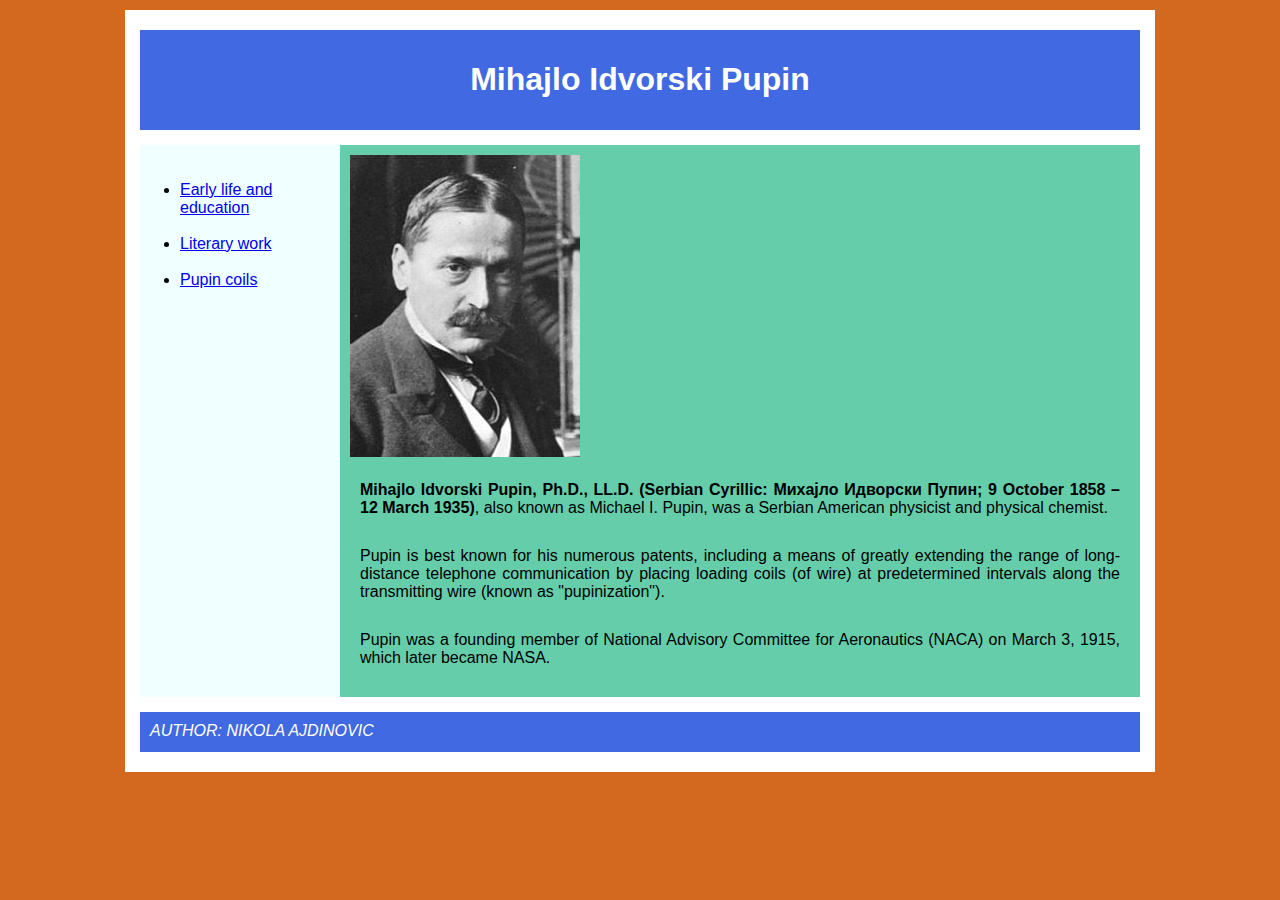
<file: index.html>
<!DOCTYPE html>
<html lang="en">
<head>
    <meta charset="UTF-8">
    <title>Mihajlo Idvorski Pupin</title>
    <link href="style/style.css" rel="stylesheet">
</head>
    <body>
        <div class="wrapper">
<div class="header">
    <h1>Mihajlo Idvorski Pupin</h1>
</div>
<div class="central">
    <div class="nav">
        <ul>
            <li><a href="pages/early-life-and-education.html">Early life and education</a></li> <br>
            <li><a href="pages/literary-work.html">Literary work</a></li> <br>
            <li><a href="pages/pupin-coils.html">Pupin&nbsp;coils</a></li> <br>
        </ul>
    </div>
    <div class="main">
        <img class="pupin" src="images/pupin.jpg" alt="This is some picture">
        <p><span class="prvi">Mihajlo Idvorski Pupin, Ph.D., LL.D. (Serbian Cyrillic: Михајло Идворски Пупин; 9 October 1858 – 12 March 1935)</span>, also known as Michael I. Pupin, was a Serbian American physicist and physical chemist.</p>

        <p>Pupin is best known for his numerous patents, including a means of greatly extending the range of long-distance telephone communication by placing loading coils (of wire) at predetermined intervals along the transmitting wire (known as "pupinization").</p>

        <p>Pupin was a founding member of National Advisory Committee for Aeronautics (NACA) on March 3, 1915, which later became NASA.</p>
    </div>
</div>
<div class="footer">
    AUTHOR: NIKOLA AJDINOVIC
</div>

        </div>
       
    </body>
</html>
</file>
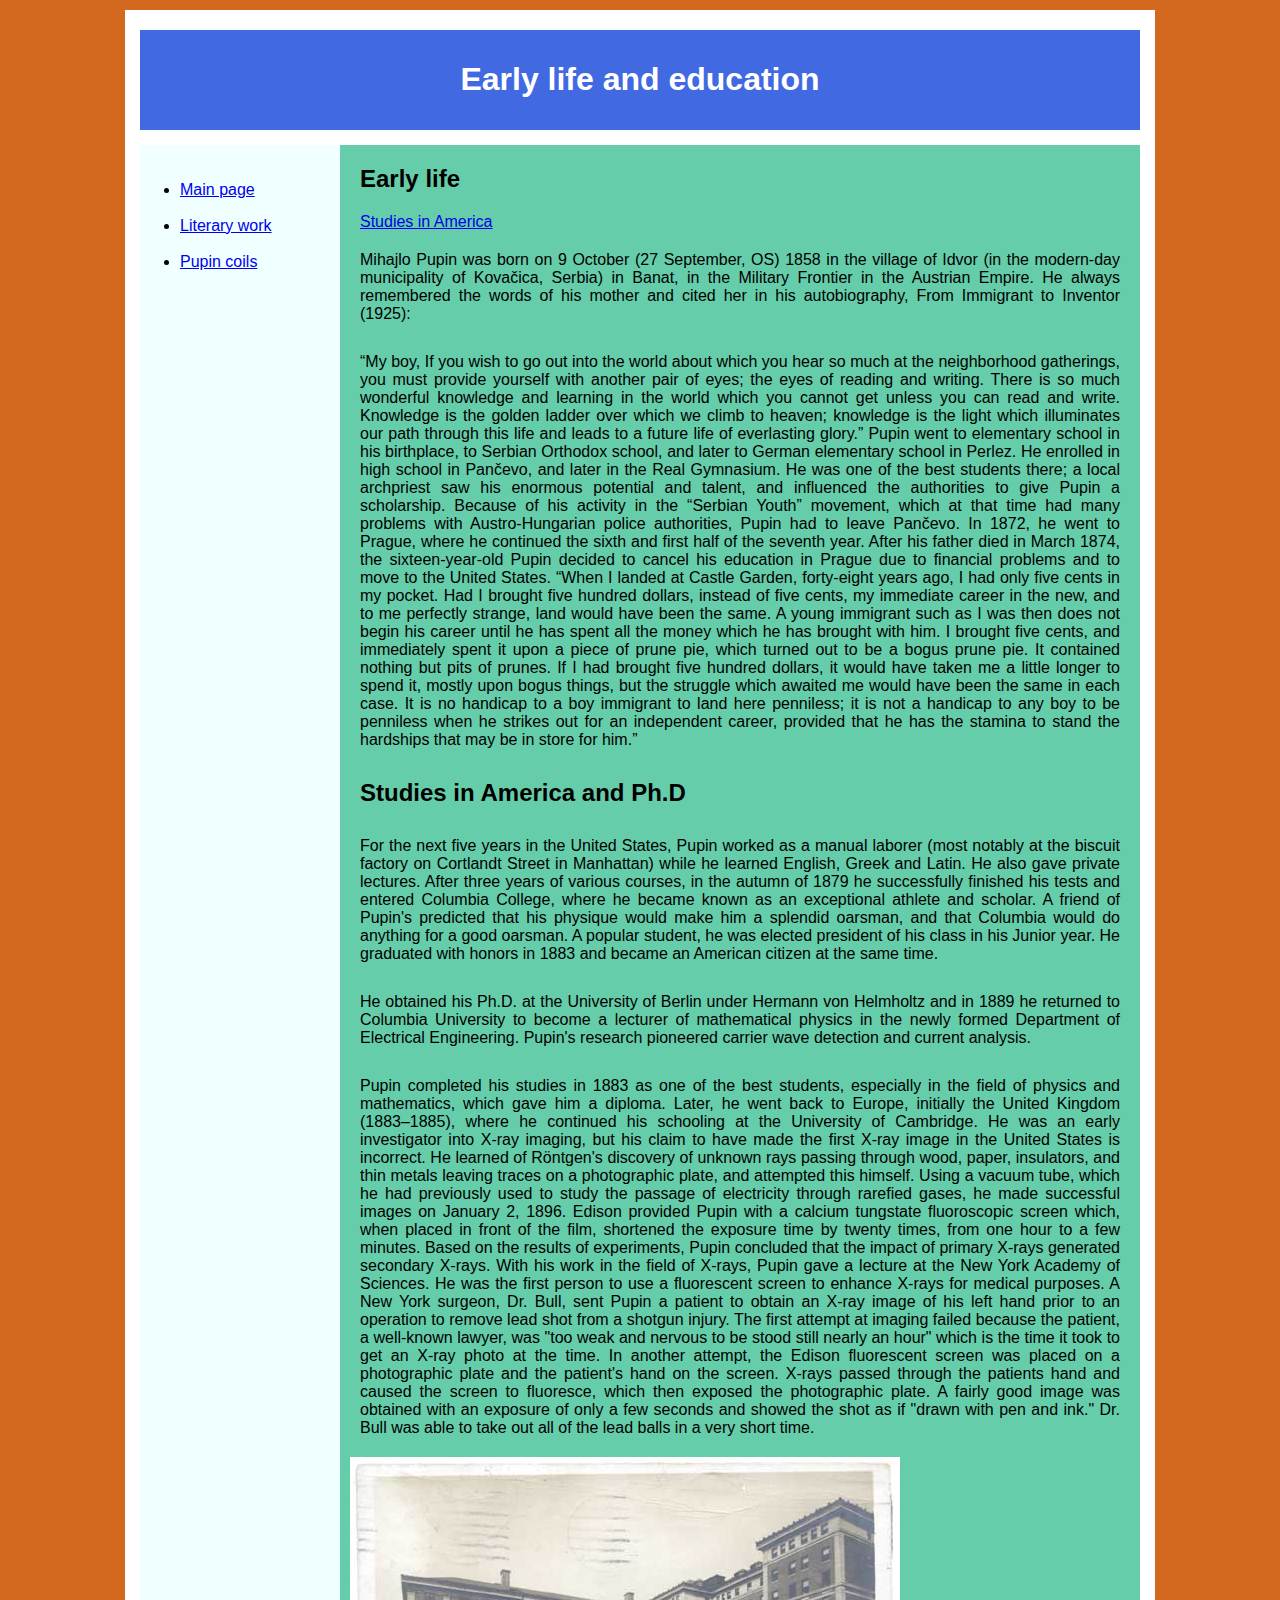
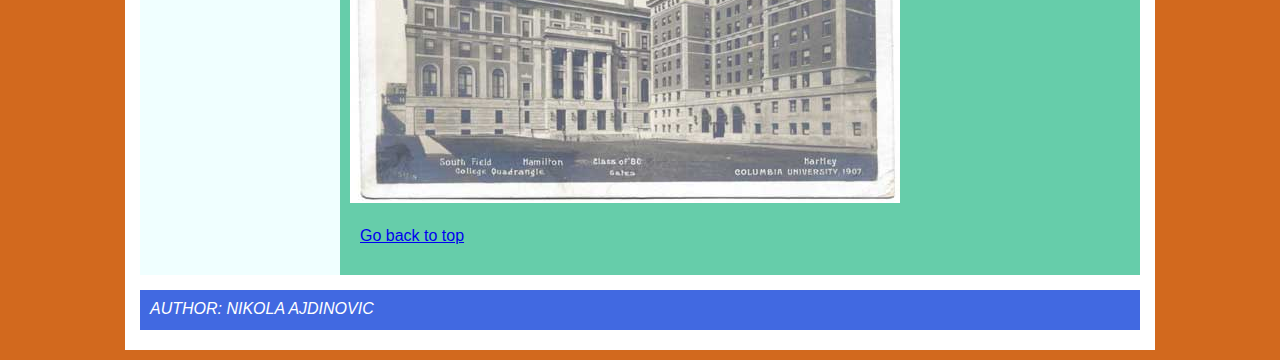
<file: pages/early-life-and-education.html>
<!DOCTYPE html>
<html lang="en">
<head>
    <meta charset="UTF-8">
    <title>Early life and education</title>
    <link href="../style/style.css" rel="stylesheet">
</head>
    
    <body>
        <div class="wrapper">
<div class="header">
    <h1 id="Early life and education">Early life and education</h1>
</div>
<div class="central">
    <div class="nav">
        <ul>
            <li><a href="../index.html">Main page</a></li> <br>
            <li><a href="literary-work.html">Literary work</a></li> <br>
            <li><a href="pupin-coils.html">Pupin&nbsp;coils</a></li> <br>
        </ul>
    </div>
    <div class="main">
        <h2>Early life</h2>

        <a class="studije" href="#Studies in America">Studies in America</a>

        <p>Mihajlo Pupin was born on 9 October (27 September, OS) 1858 in the village of Idvor (in the modern-day municipality of Kovačica, Serbia) in Banat, in the Military Frontier in the Austrian Empire. He always remembered the words of his mother and cited her in his autobiography, From Immigrant to Inventor (1925):</p>
        
        <p>“My boy, If you wish to go out into the world about which you hear so much at the neighborhood gatherings, you must provide yourself with another pair of eyes; the eyes of reading and writing. There is so much wonderful knowledge and learning in the world which you cannot get unless you can read and write. Knowledge is the golden ladder over which we climb to heaven; knowledge is the light which illuminates our path through this life and leads to a future life of everlasting glory.” 
        
        Pupin went to elementary school in his birthplace, to Serbian Orthodox school, and later to German elementary school in Perlez. He enrolled in high school in Pančevo, and later in the Real Gymnasium. He was one of the best students there; a local archpriest saw his enormous potential and talent, and influenced the authorities to give Pupin a scholarship.
        
        Because of his activity in the “Serbian Youth” movement, which at that time had many problems with Austro-Hungarian police authorities, Pupin had to leave Pančevo. In 1872, he went to Prague, where he continued the sixth and first half of the seventh year. After his father died in March 1874, the sixteen-year-old Pupin decided to cancel his education in Prague due to financial problems and to move to the United States.
        
        “When I landed at Castle Garden, forty-eight years ago, I had only five cents in my pocket. Had I brought five hundred dollars, instead of five cents, my immediate career in the new, and to me perfectly strange, land would have been the same. A young immigrant such as I was then does not begin his career until he has spent all the money which he has brought with him. I brought five cents, and immediately spent it upon a piece of prune pie, which turned out to be a bogus prune pie. It contained nothing but pits of prunes. If I had brought five hundred dollars, it would have taken me a little longer to spend it, mostly upon bogus things, but the struggle which awaited me would have been the same in each case. It is no handicap to a boy immigrant to land here penniless; it is not a handicap to any boy to be penniless when he strikes out for an independent career, provided that he has the stamina to stand the hardships that may be in store for him.”</p>
        
        
        <h2 id="Studies in America">Studies in America and Ph.D</h2>
        
        <p>For the next five years in the United States, Pupin worked as a manual laborer (most notably at the biscuit factory on Cortlandt Street in Manhattan) while he learned English, Greek and Latin. He also gave private lectures. After three years of various courses, in the autumn of 1879 he successfully finished his tests and entered Columbia College, where he became known as an exceptional athlete and scholar. A friend of Pupin's predicted that his physique would make him a splendid oarsman, and that Columbia would do anything for a good oarsman. A popular student, he was elected president of his class in his Junior year. He graduated with honors in 1883 and became an American citizen at the same time.</p>
        
        <p>He obtained his Ph.D. at the University of Berlin under Hermann von Helmholtz and in 1889 he returned to Columbia University to become a lecturer of mathematical physics in the newly formed Department of Electrical Engineering. Pupin's research pioneered carrier wave detection and current analysis.</p>
        
        <p>Pupin completed his studies in 1883 as one of the best students, especially in the field of physics and mathematics, which gave him a diploma. Later, he went back to Europe, initially the United Kingdom (1883–1885), where he continued his schooling at the University of Cambridge. He was an early investigator into X-ray imaging, but his claim to have made the first X-ray image in the United States is incorrect. He learned of Röntgen's discovery of unknown rays passing through wood, paper, insulators, and thin metals leaving traces on a photographic plate, and attempted this himself. Using a vacuum tube, which he had previously used to study the passage of electricity through rarefied gases, he made successful images on January 2, 1896. Edison provided Pupin with a calcium tungstate fluoroscopic screen which, when placed in front of the film, shortened the exposure time by twenty times, from one hour to a few minutes. Based on the results of experiments, Pupin concluded that the impact of primary X-rays generated secondary X-rays. With his work in the field of X-rays, Pupin gave a lecture at the New York Academy of Sciences. He was the first person to use a fluorescent screen to enhance X-rays for medical purposes. A New York surgeon, Dr. Bull, sent Pupin a patient to obtain an X-ray image of his left hand prior to an operation to remove lead shot from a shotgun injury. The first attempt at imaging failed because the patient, a well-known lawyer, was "too weak and nervous to be stood still nearly an hour" which is the time it took to get an X-ray photo at the time. In another attempt, the Edison fluorescent screen was placed on a photographic plate and the patient's hand on the screen. X-rays passed through the patients hand and caused the screen to fluoresce, which then exposed the photographic plate. A fairly good image was obtained with an exposure of only a few seconds and showed the shot as if "drawn with pen and ink." Dr. Bull was able to take out all of the lead balls in a very short time.</p>
        <img class="university" src="../images/university.jpg" alt="This is some picture">

        <p><a href="#Early life and education">Go back to top</a></p>
    </div>
</div>
    
<div class="footer">
    AUTHOR: NIKOLA AJDINOVIC
</div>

        </div>
    </body>

</html>
</file>
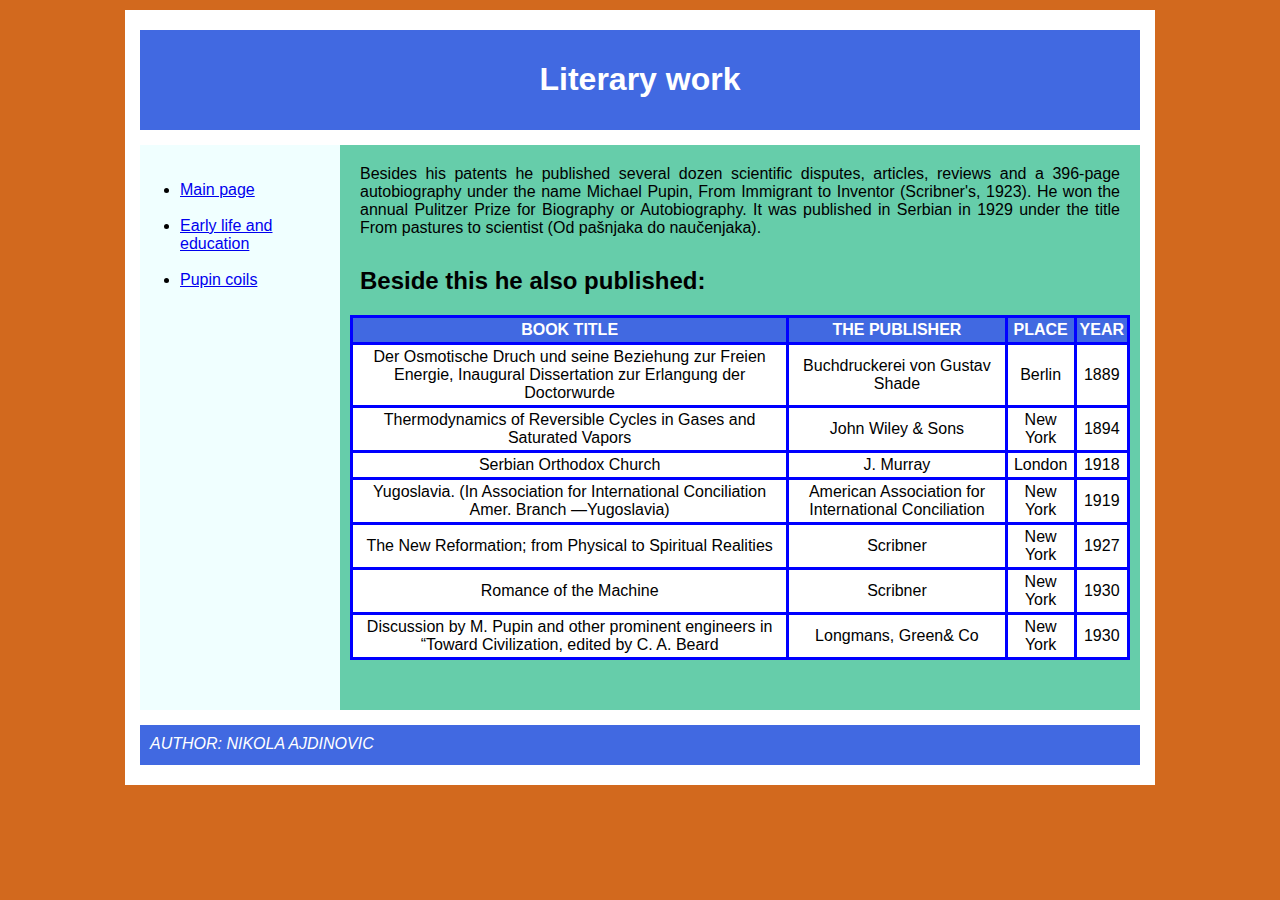
<file: pages/literary-work.html>
<!DOCTYPE html>
<html lang="en">
<head>
    <meta charset="UTF-8">
    <title>Literary work</title>
    <link href="../style/style.css" rel="stylesheet">

</head>
    <body>
        <div class="wrapper">
    <div class="header">
        <h1>Literary work</h1>
    </div>
    <div class="central">
        <div class="nav">
            <ul>
                <li><a href="../index.html">Main page</a></li> <br>
                <li><a href="early-life-and-education.html">Early life and education</a></li> <br>
                <li><a href="pupin-coils.html">Pupin&nbsp;coils</a></li> <br>
            </ul>
        </div>
        <div class="main">
            <p>Besides his patents he published several dozen scientific disputes, articles, reviews and a 396-page autobiography under the name Michael Pupin, From Immigrant to Inventor (Scribner's, 1923). He won the annual Pulitzer Prize for Biography or Autobiography. It was published in Serbian in 1929 under the title From pastures to scientist (Od pašnjaka do naučenjaka).</p>

            <h2>Beside this he also published:</h2>
            
                    <table>
                        <tr>
                            <th>BOOK TITLE</th>
                            <th>THE PUBLISHER</th>
                            <th>PLACE</th>
                            <th>YEAR</th>
                        </tr>
                        <tr>
                            <td>Der Osmotische Druch und seine Beziehung zur Freien Energie, Inaugural Dissertation zur Erlangung der Doctorwurde</td>
                            <td>Buchdruckerei von Gustav Shade</td>
                            <td>Berlin</td>
                            <td>1889</td>
                        </tr>
                        <tr>
                            <td>Thermodynamics of Reversible Cycles in Gases and Saturated Vapors</td>
                            <td>John Wiley & Sons</td>
                            <td>New York</td>
                            <td>1894</td>
                        </tr>
                          <tr>
                            <td>Serbian Orthodox Church</td>
                            <td>J. Murray</td>
                            <td>London</td>
                            <td>1918</td>
                          </tr>
                          <tr>
                            <td>Yugoslavia. (In Association for International Conciliation Amer. Branch —Yugoslavia)</td>
                            <td>American Association for International Conciliation</td>
                            <td>New York</td>
                            <td>1919</td>
                          </tr>
                          <tr>
                            <td>The New Reformation; from Physical to Spiritual Realities</td>
                            <td>Scribner</td>
                            <td>New York</td>
                            <td>1927</td>
                          </tr>
                          <tr>
                            <td>Romance of the Machine</td>
                            <td>Scribner</td>
                            <td>New York</td>
                            <td>1930</td>
                          </tr>
                         <tr>
                            <td>Discussion by M. Pupin and other prominent engineers in “Toward Civilization, edited by C. A. Beard</td>
                            <td>Longmans, Green& Co</td>
                            <td>New York</td>
                            <td>1930</td>
                         </tr>
            
                    </table>
        </div>
    </div>
    
        <div class="footer">
            AUTHOR: NIKOLA AJDINOVIC
        </div>

        </div>
    </body>
    
</html>
</file>
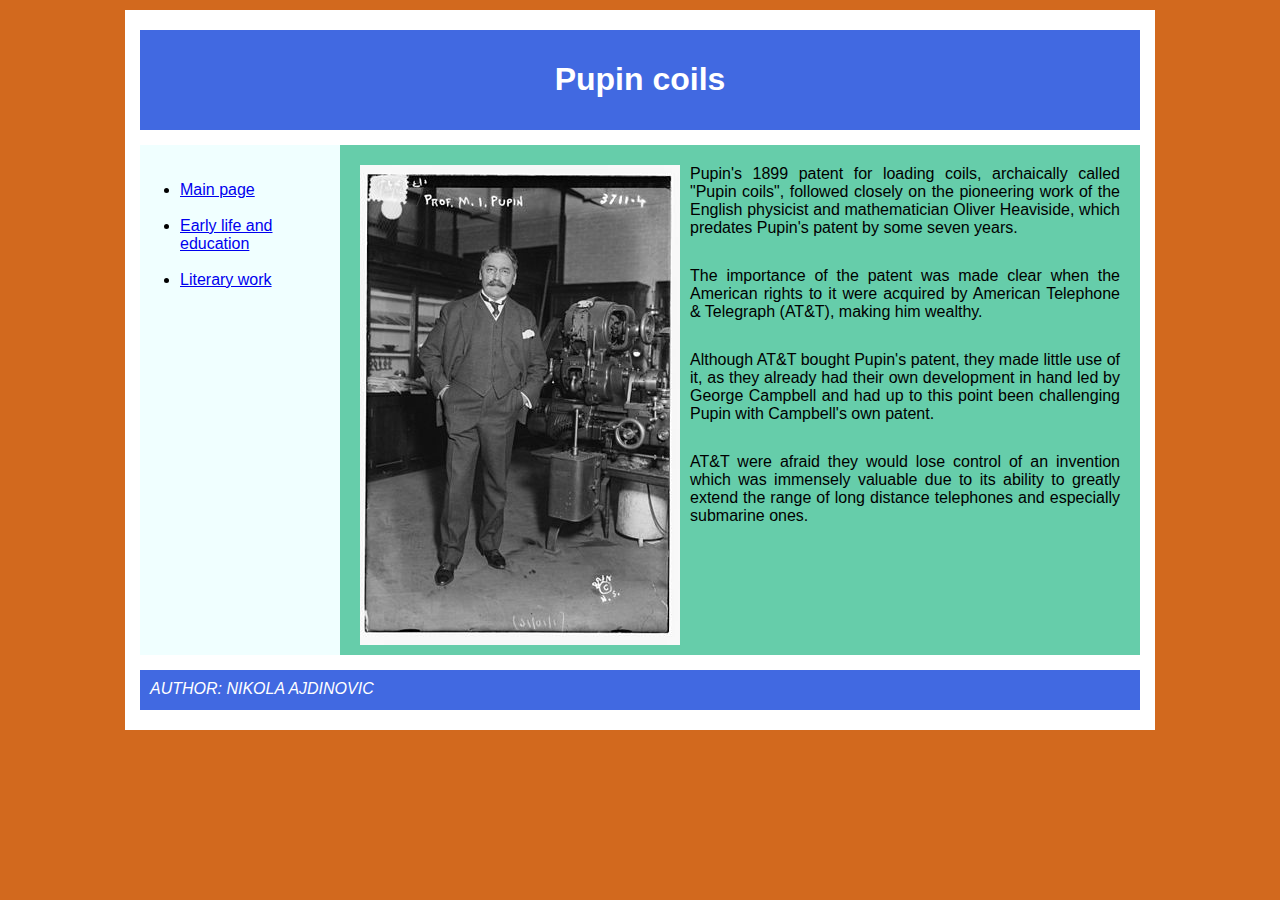
<file: pages/pupin-coils.html>
<!DOCTYPE html>
<html lang="en">
<head>
    <meta charset="UTF-8">
    <title>Pupin coils</title>
    <link href="../style/style.css" rel="stylesheet">

</head>
    <body>
        <div class="wrapper">
<div class="header">
    <h1>Pupin coils</h1> 
</div>
<div class="central">
    <div class="nav">
        <ul>
            <li><a href="../index.html">Main page</a></li> <br>
            <li><a href="early-life-and-education.html">Early life and education</a></li> <br>
            <li><a href="literary-work.html">Literary work</a></li> <br>
        </ul>
    </div>
    <div class="main">
         
        <p><img class="pupin-1916" src="../images/pupin-1916.jpg" alt="This is some picture">Pupin's 1899 patent for loading coils, archaically called "Pupin coils", followed closely on the pioneering work of the English physicist and mathematician Oliver Heaviside, which predates Pupin's patent by some seven years.</p>
        <p>The importance of the patent was made clear when the American rights to it were acquired by American Telephone & Telegraph (AT&T), making him wealthy.</p>
        <p>Although AT&T bought Pupin's patent, they made little use of it, as they already had their own development in hand led by George Campbell and had up to this point been challenging Pupin with Campbell's own patent.</p>
        <p>AT&T were afraid they would lose control of an invention which was immensely valuable due to its ability to greatly extend the range of long distance telephones and especially submarine ones.</p>
    </div>
</div>
<div class="footer">
    AUTHOR: NIKOLA AJDINOVIC
</div>
        </div>
    </body>

</html>
</file>
<file: style/style.css>
body {
    background-color: chocolate;
}
.wrapper {
    width: 1000px;
    margin: 10px auto;
    padding: 15px;
    background-color: white;
    font-family: Arial, Helvetica, sans-serif;
    font-size: 16px;
}
.header {
    margin-top: 5px;
    margin-bottom: 15px;
    text-align: center;
    color: white;
    background-color: royalblue;
    height: 80px;
    padding: 10px;
}
h2 {
    padding-left: 20px;
}
p {
    text-align: justify;
    padding: 10px;
    margin: 10px;
}
.central {
margin-bottom: 15px;
    display: flex;
    justify-content: space-between;
}
.nav {
    width: 200px;
    background-color: azure;
    padding-top: 20px;
}
.main {
    width: 800px;
    background-color: mediumaquamarine;
    padding-bottom: 10px;
}
.footer {
    margin-bottom: 5px;
    height: 40px;
    background-color: royalblue;
    padding: 10px;
    box-sizing: border-box;
    color: white;
    font-style: italic;
}
img.pupin {
    padding-top: 10px;
    padding-left: 10px;
}
img.pupin-1916 {
    float: left;
    padding-right: 10px;
}
img.university {
    padding-left: 10px;
}
.prvi {
    font-weight: bold;
}
table, th, td {
    border: 3px solid blue;
    border-collapse: collapse;
    text-align: center;
    margin: 10px 10px 40px 10px;
    padding: 3px;
}
th {
    background-color: royalblue;
    color: white;
}
td {
    background-color: white;
}
.studije {
    padding-left: 20px;
}
</file>
